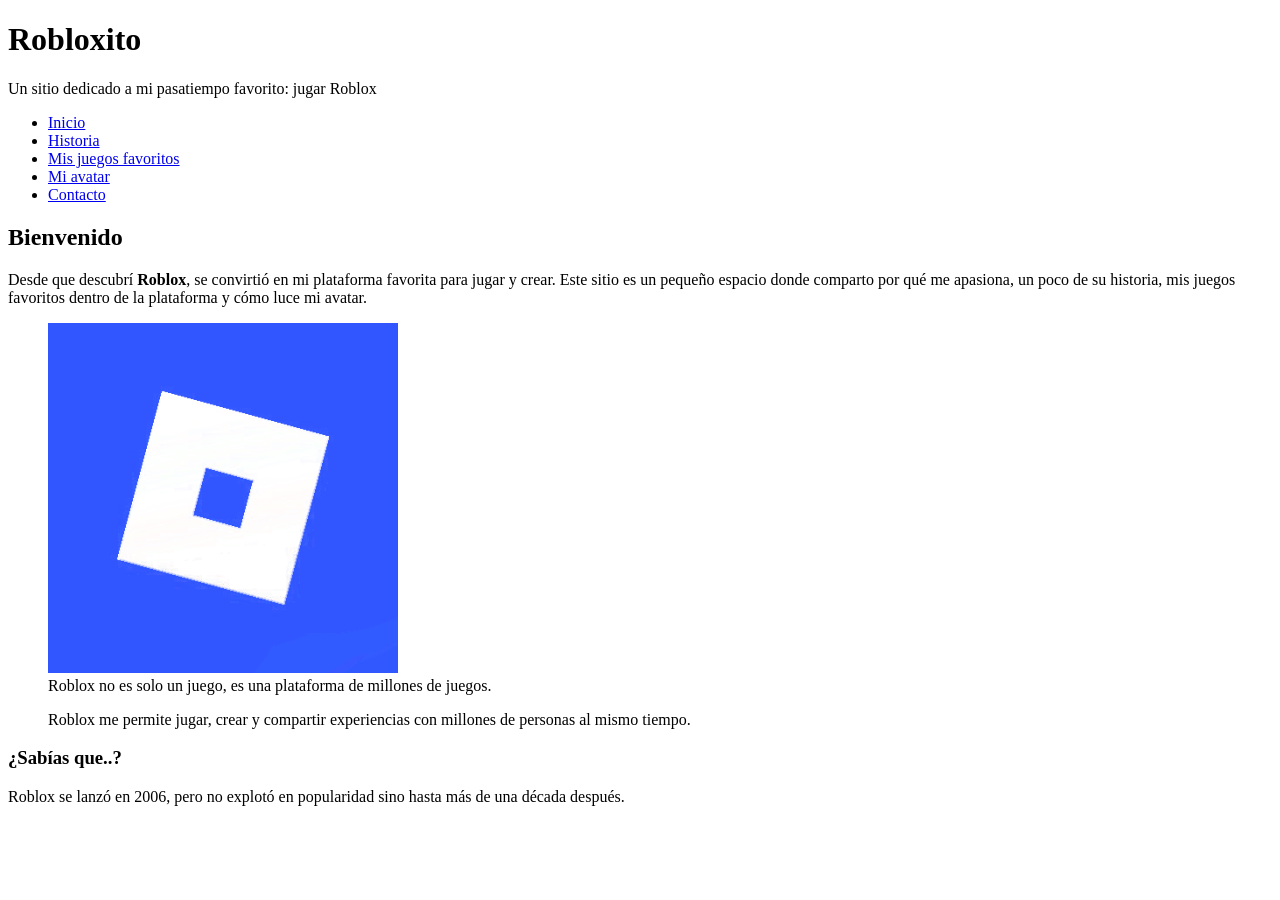
<file: index.html>
<!DOCTYPE html>
<html lang="es">
<head>
  <meta charset="UTF-8" />
  <meta name="viewport" content="width=device-width, initial-scale=1.0" />
  <meta name="description" content="Sitio personal sobre mi pasión por Roblox" />
  <title>Robloxito - Inicio</title>
</head>
<body>

  <header>
    <h1>Robloxito</h1>
    <p>Un sitio dedicado a mi pasatiempo favorito: jugar Roblox</p>
    <nav>
      <ul id="site-nav">
        <li><a href="index.html">Inicio</a></li>
        <li><a href="historia.html">Historia</a></li>
        <li><a href="juegos.html">Mis juegos favoritos</a></li>
        <li><a href="avatar.html">Mi avatar</a></li>
        <li><a href="contacto.html">Contacto</a></li>
      </ul>
    </nav>
  </header>

  <main>
    <section>
      <h2>Bienvenido</h2>
      <p>
        Desde que descubrí <strong>Roblox</strong>, se convirtió en mi plataforma
        favorita para jugar y crear. Este sitio es un pequeño espacio donde comparto
        por qué me apasiona, un poco de su historia, mis juegos favoritos
        dentro de la plataforma y cómo luce mi avatar.
      </p>

      <figure>
        <img src="logo roblox.png" alt="Logo de Roblox" width="350"/>
        <figcaption>Roblox no es solo un juego, es una plataforma de millones de juegos.</figcaption>
      </figure>

      <blockquote>
        Roblox me permite jugar, crear y compartir experiencias con millones de personas al mismo tiempo.
      </blockquote>
    </section>

    <aside>
      <h3>¿Sabías que..?</h3>
      <p>Roblox se lanzó en 2006, pero no explotó en popularidad sino hasta más de una década después.</p>
    </aside>
  </main>
</body>
</html>
</file>
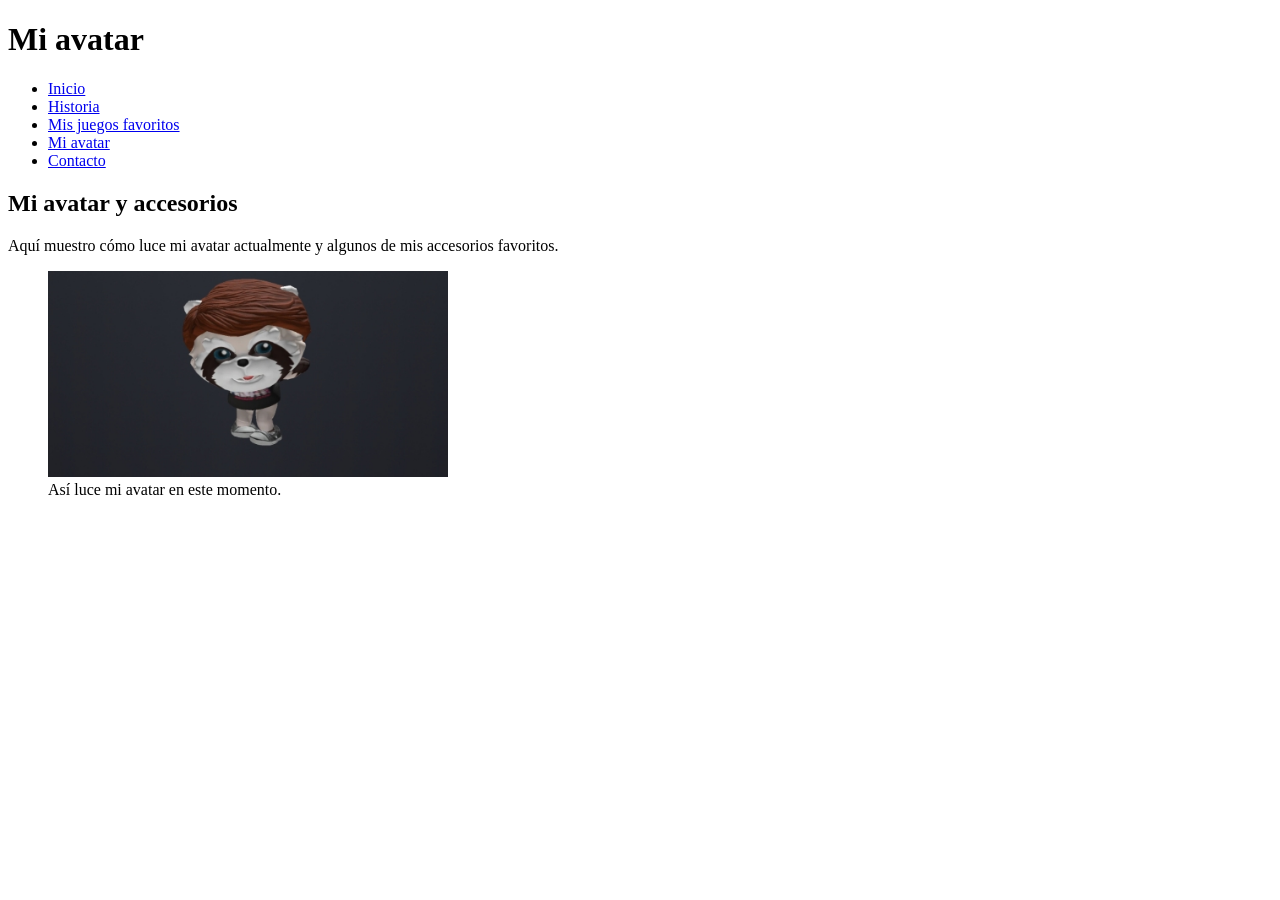
<file: avatar.html>
<!DOCTYPE html>
<html lang="es">
<head>
  <meta charset="UTF-8" />
  <meta name="viewport" content="width=device-width, initial-scale=1.0" />
  <title>RobloxZone - Mi avatar</title>
</head>
<body>

  <header>
    <h1>Mi avatar</h1>
    <nav>
      <ul id="site-nav">
        <li><a href="index.html">Inicio</a></li>
        <li><a href="historia.html">Historia</a></li>
        <li><a href="juegos.html">Mis juegos favoritos</a></li>
        <li><a href="avatar.html">Mi avatar</a></li>
        <li><a href="contacto.html">Contacto</a></li>
      </ul>
    </nav>
  </header>

  <main>
    <section>
      <h2>Mi avatar y accesorios</h2>
      <p>
        Aquí muestro cómo luce mi avatar actualmente y algunos de mis accesorios favoritos.
      </p>

      <figure>
        <img src="mi avatar.jpeg" alt="Captura de mi avatar personalizado de Roblox" width="400" />
        <figcaption>Así luce mi avatar en este momento.</figcaption>
      </figure>
      <section>
  </main>
</body>
</html>
</file>
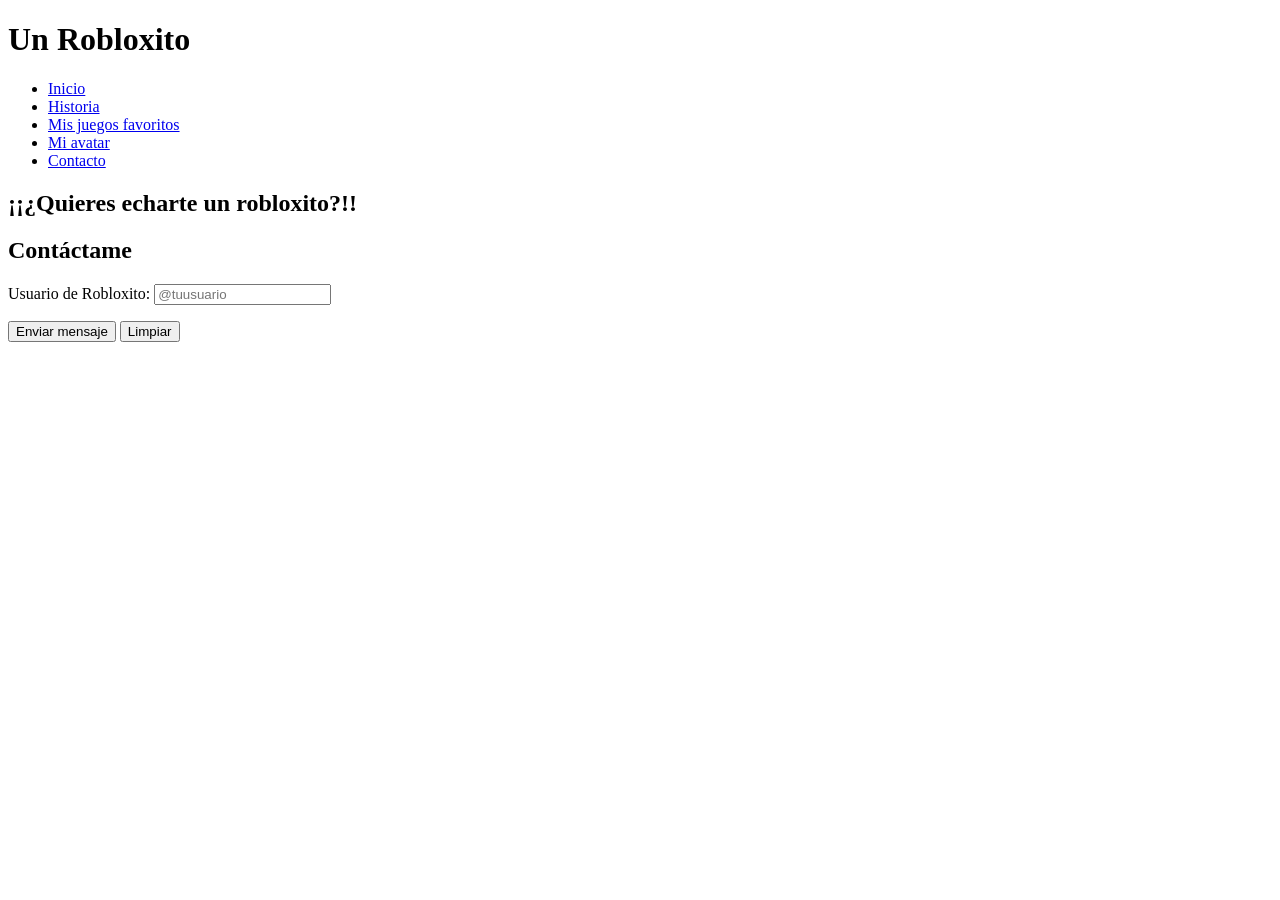
<file: contacto.html>
<!DOCTYPE html>
<html lang="es">
<head>
  <meta charset="UTF-8" />
  <meta name="viewport" content="width=device-width, initial-scale=1.0" />
  <title>RobloxZone - Contacto</title>
</head>
<body>

  <header>
    <h1>Un Robloxito</h1>
    <nav>
      <ul id="site-nav">
        <li><a href="index.html">Inicio</a></li>
        <li><a href="historia.html">Historia</a></li>
        <li><a href="juegos.html">Mis juegos favoritos</a></li>
        <li><a href="avatar.html">Mi avatar</a></li>
        <li><a href="contacto.html">Contacto</a></li>
      </ul>
    </nav>
  </header>

  <main>
    <section>
        <h1>¡¡¿Quieres echarte un robloxito?!!</h1>
      <h2>Contáctame</h2>
      
      <form action="#" method="post">
        <p>
          <label for="Usuario de robloxito">Usuario de Robloxito:</label>
          <input type="text" id="usuario" name="usuario" placeholder="@tuusuario" required />
        </p>

        <button type="submit">Enviar mensaje</button>
        <input type="reset" value="Limpiar" />
      </form>
    </section>
  </main>

</body>
</html>
</file>
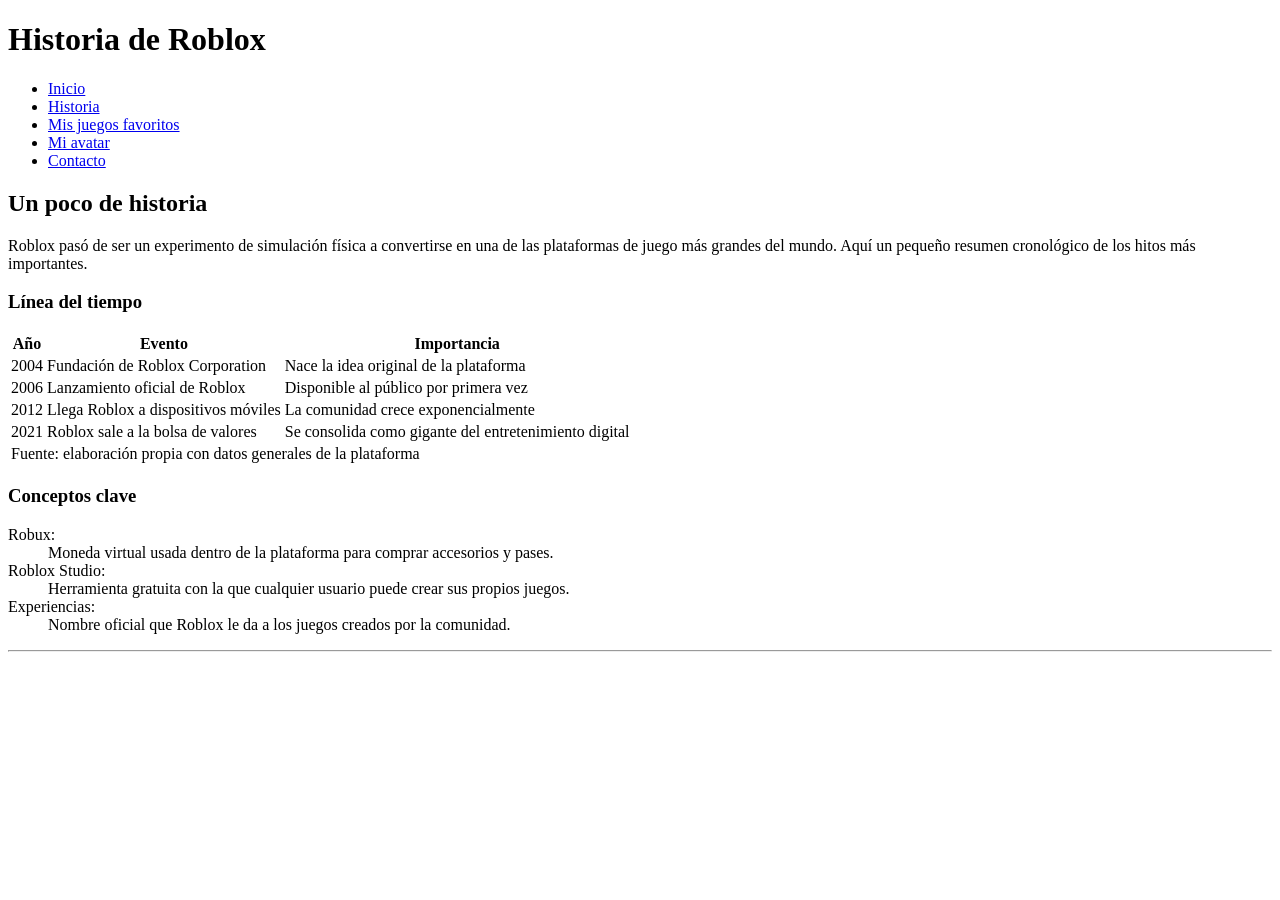
<file: historia.html>
<!DOCTYPE html>
<html lang="es">
<head>
  <meta charset="UTF-8" />
  <meta name="viewport" content="width=device-width, initial-scale=1.0" />
  <title>RobloxZone - Historia</title>
</head>
<body>

  <header>
    <h1>Historia de Roblox</h1>
    <nav>
      <ul id="site-nav">
        <li><a href="index.html">Inicio</a></li>
        <li><a href="historia.html">Historia</a></li>
        <li><a href="juegos.html">Mis juegos favoritos</a></li>
        <li><a href="avatar.html">Mi avatar</a></li>
        <li><a href="contacto.html">Contacto</a></li>
      </ul>
    </nav>
  </header>

  <main>
    <article>
      <h2>Un poco de historia</h2>
      <p>
        Roblox pasó de ser un experimento de simulación física a convertirse en una
        de las plataformas de juego más grandes del mundo. Aquí un pequeño
        resumen cronológico de los hitos más importantes.
      </p>

      <section>
        <h3>Línea del tiempo</h3>
        <table>
          <thead>
            <tr>
              <th>Año</th>
              <th>Evento</th>
              <th>Importancia</th>
            </tr>
          </thead>
          <tbody>
            <tr>
              <td>2004</td>
              <td>Fundación de Roblox Corporation</td>
              <td>Nace la idea original de la plataforma</td>
            </tr>
            <tr>
              <td>2006</td>
              <td>Lanzamiento oficial de Roblox</td>
              <td>Disponible al público por primera vez</td>
            </tr>
            <tr>
              <td>2012</td>
              <td>Llega Roblox a dispositivos móviles</td>
              <td>La comunidad crece exponencialmente</td>
            </tr>
            <tr>
              <td>2021</td>
              <td>Roblox sale a la bolsa de valores</td>
              <td>Se consolida como gigante del entretenimiento digital</td>
            </tr>
          </tbody>
          <tfoot>
            <tr>
              <td colspan="3">Fuente: elaboración propia con datos generales de la plataforma</td>
            </tr>
          </tfoot>
        </table>
      </section>

      <section>
        <h3>Conceptos clave</h3>
        <dl>
          <dt>Robux:</dt>
          <dd>Moneda virtual usada dentro de la plataforma para comprar accesorios y pases.</dd>
          <dt>Roblox Studio:</dt>
          <dd>Herramienta gratuita con la que cualquier usuario puede crear sus propios juegos.</dd>
          <dt>Experiencias:</dt>
          <dd>Nombre oficial que Roblox le da a los juegos creados por la comunidad.</dd>
        </dl>
      </section>

      <hr />

    </article>
  </main>

</body>
</html>
</file>
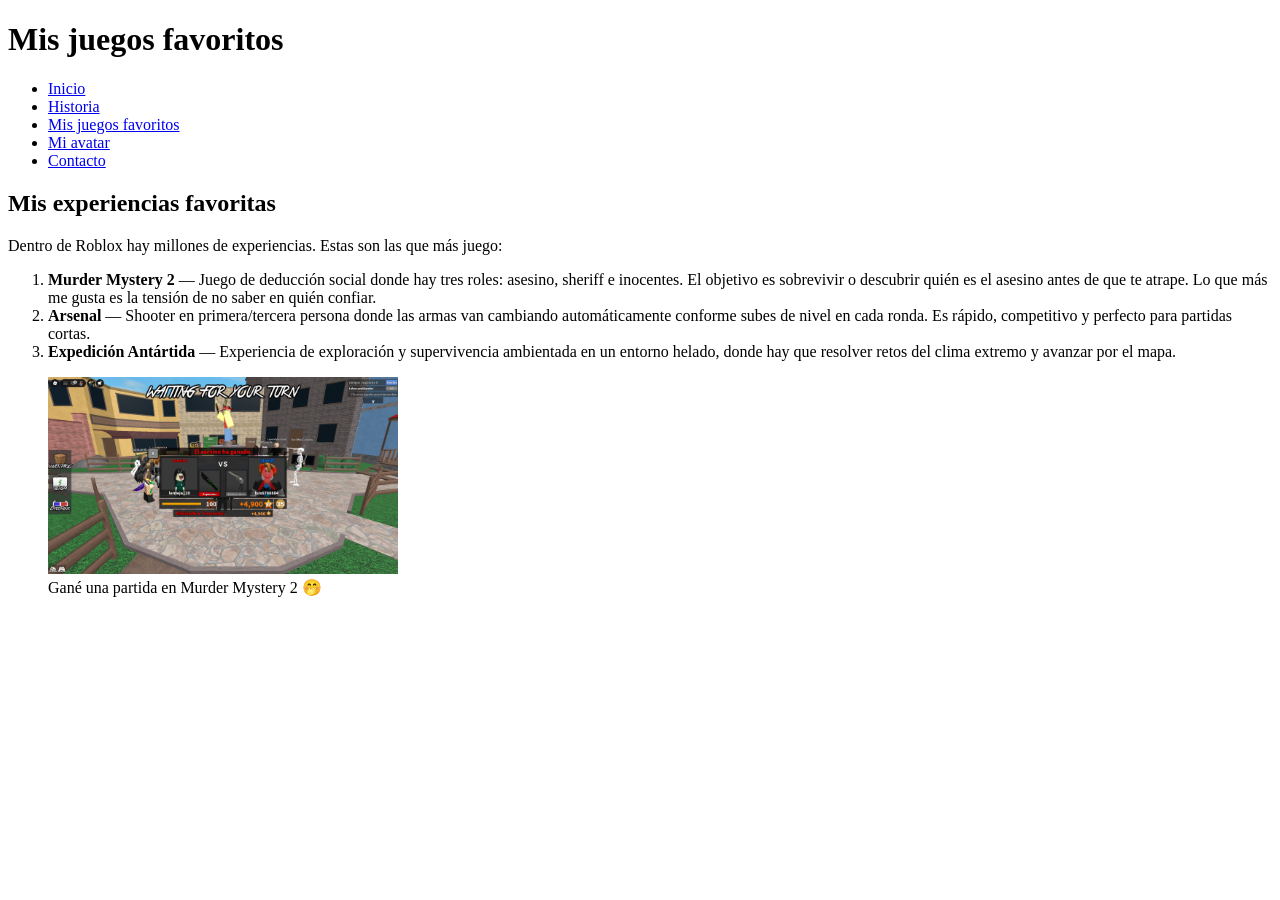
<file: juegos.html>
<!DOCTYPE html>
<html lang="es">
<head>
  <meta charset="UTF-8" />
  <meta name="viewport" content="width=device-width, initial-scale=1.0" />
  <title>RobloxZone - Mis juegos favoritos</title>
</head>
<body>

  <header>
    <h1>Mis juegos favoritos</h1>
    <nav>
      <ul id="site-nav">
        <li><a href="index.html">Inicio</a></li>
        <li><a href="historia.html">Historia</a></li>
        <li><a href="juegos.html">Mis juegos favoritos</a></li>
        <li><a href="avatar.html">Mi avatar</a></li>
        <li><a href="contacto.html">Contacto</a></li>
      </ul>
    </nav>
  </header>

  <main>
    <section>
      <h2>Mis experiencias favoritas</h2>
      <p>Dentro de Roblox hay millones de experiencias. Estas son las que más juego:</p>

      <ol>
        <li><strong>Murder Mystery 2</strong> — Juego de deducción social donde hay tres roles: asesino, sheriff e inocentes. 
            El objetivo es sobrevivir o descubrir quién es el asesino antes de que te atrape. 
            Lo que más me gusta es la tensión de no saber en quién confiar.</li>
        <li><strong>Arsenal</strong> — Shooter en primera/tercera persona donde las armas van cambiando 
            automáticamente conforme subes de nivel en cada ronda. 
            Es rápido, competitivo y perfecto para partidas cortas.</li>
        <li><strong>Expedición Antártida</strong> — Experiencia de exploración y supervivencia ambientada en un entorno helado, 
            donde hay que resolver retos del clima extremo y avanzar por el mapa.</li>
      </ol>

      <figure>
        <img src="mm2.png" alt="Captura de pantalla jugando Murder Mystery 2 en Roblox" width="350"/>
        <figcaption>Gané una partida en Murder Mystery 2 🤭</figcaption>
      </figure>
    </section>
  </main>

</body>
</html>
</file>
